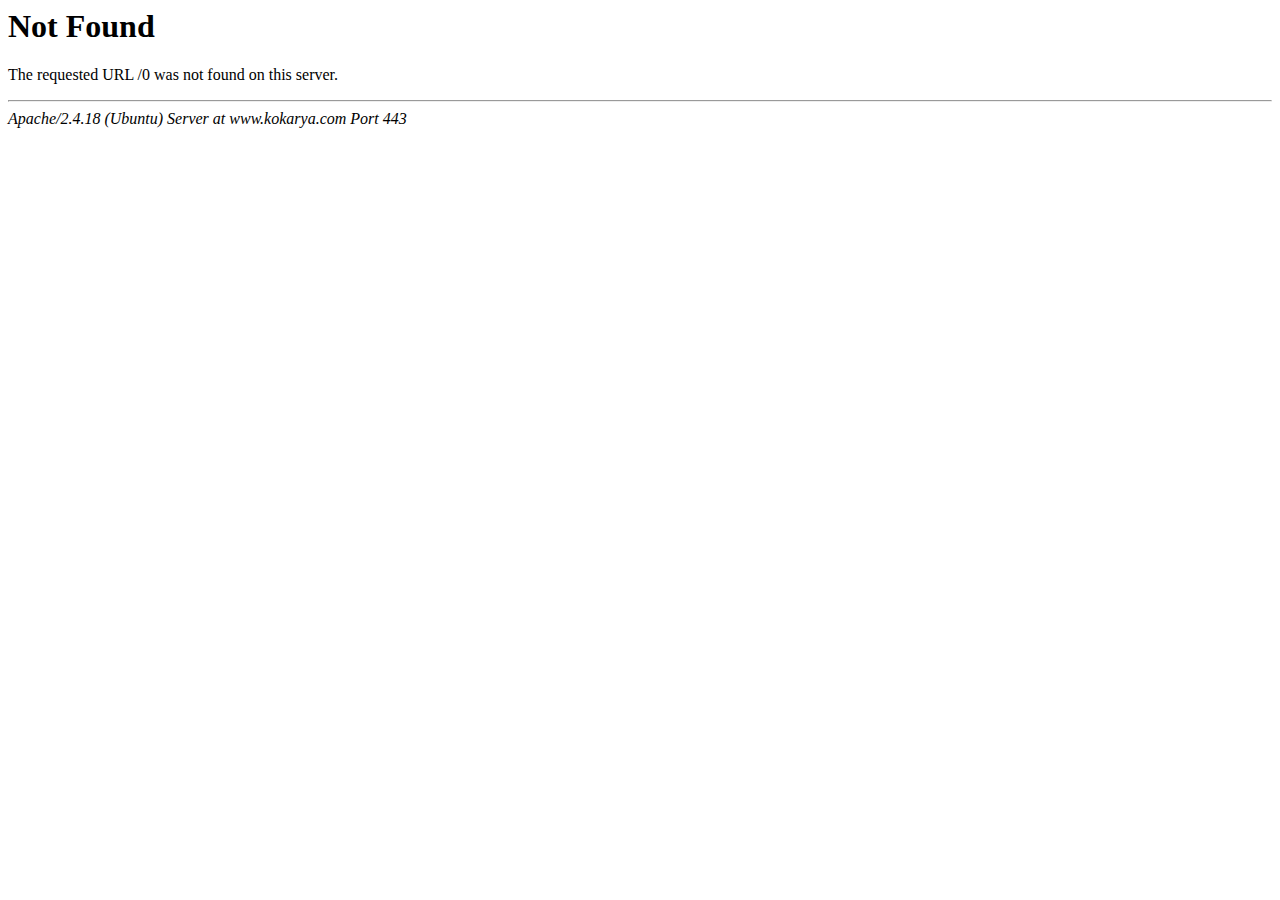
<file: 0.html>
<!DOCTYPE HTML PUBLIC "-//IETF//DTD HTML 2.0//EN">
<html><head>
<title>404 Not Found</title>
</head><body>
<h1>Not Found</h1>
<p>The requested URL /0 was not found on this server.</p>
<hr>
<address>Apache/2.4.18 (Ubuntu) Server at www.kokarya.com Port 443</address>
</body></html>
</file>
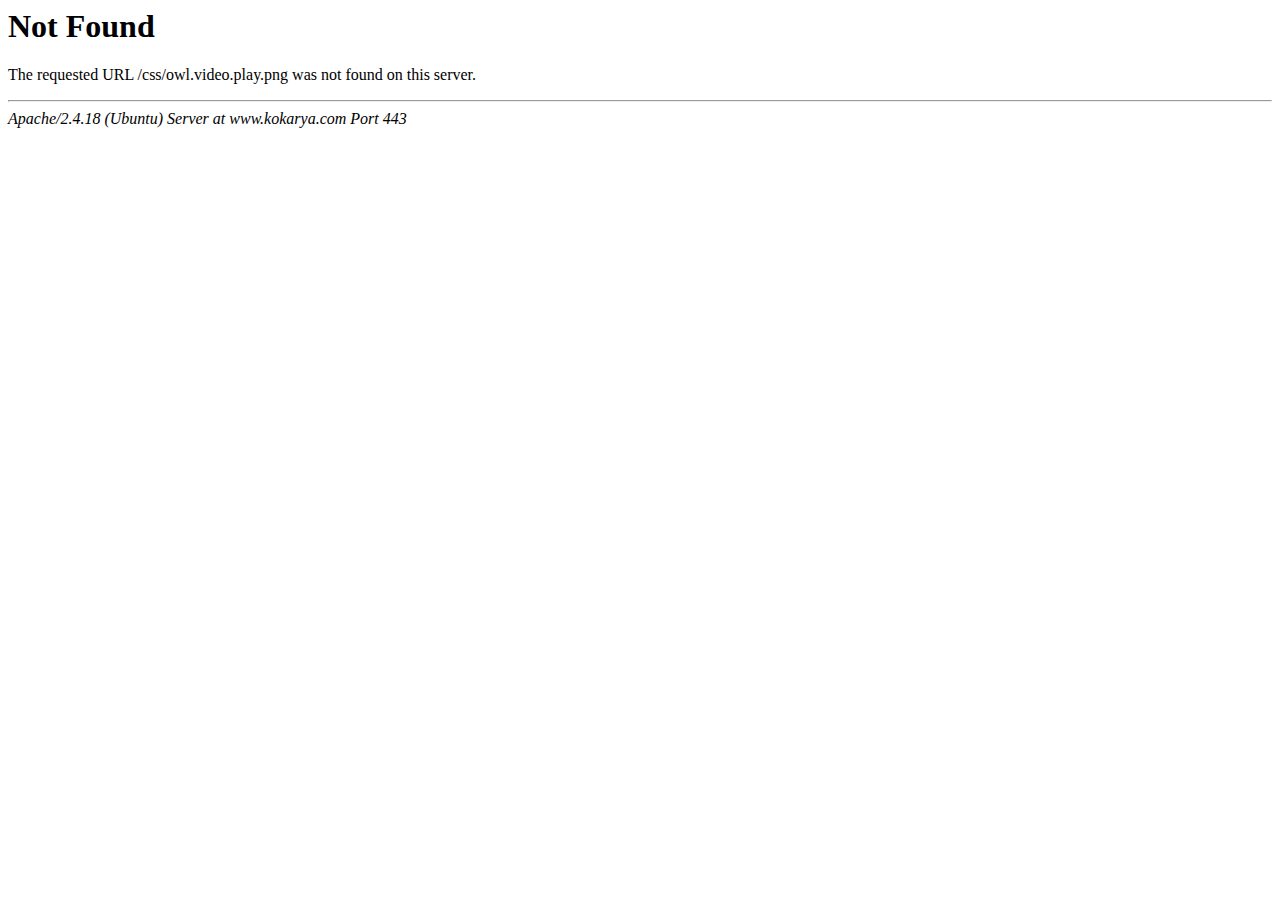
<file: css/owl.video.play.html>
<!DOCTYPE HTML PUBLIC "-//IETF//DTD HTML 2.0//EN">
<html><head>
<title>404 Not Found</title>
</head><body>
<h1>Not Found</h1>
<p>The requested URL /css/owl.video.play.png was not found on this server.</p>
<hr>
<address>Apache/2.4.18 (Ubuntu) Server at www.kokarya.com Port 443</address>
</body></html>
</file>
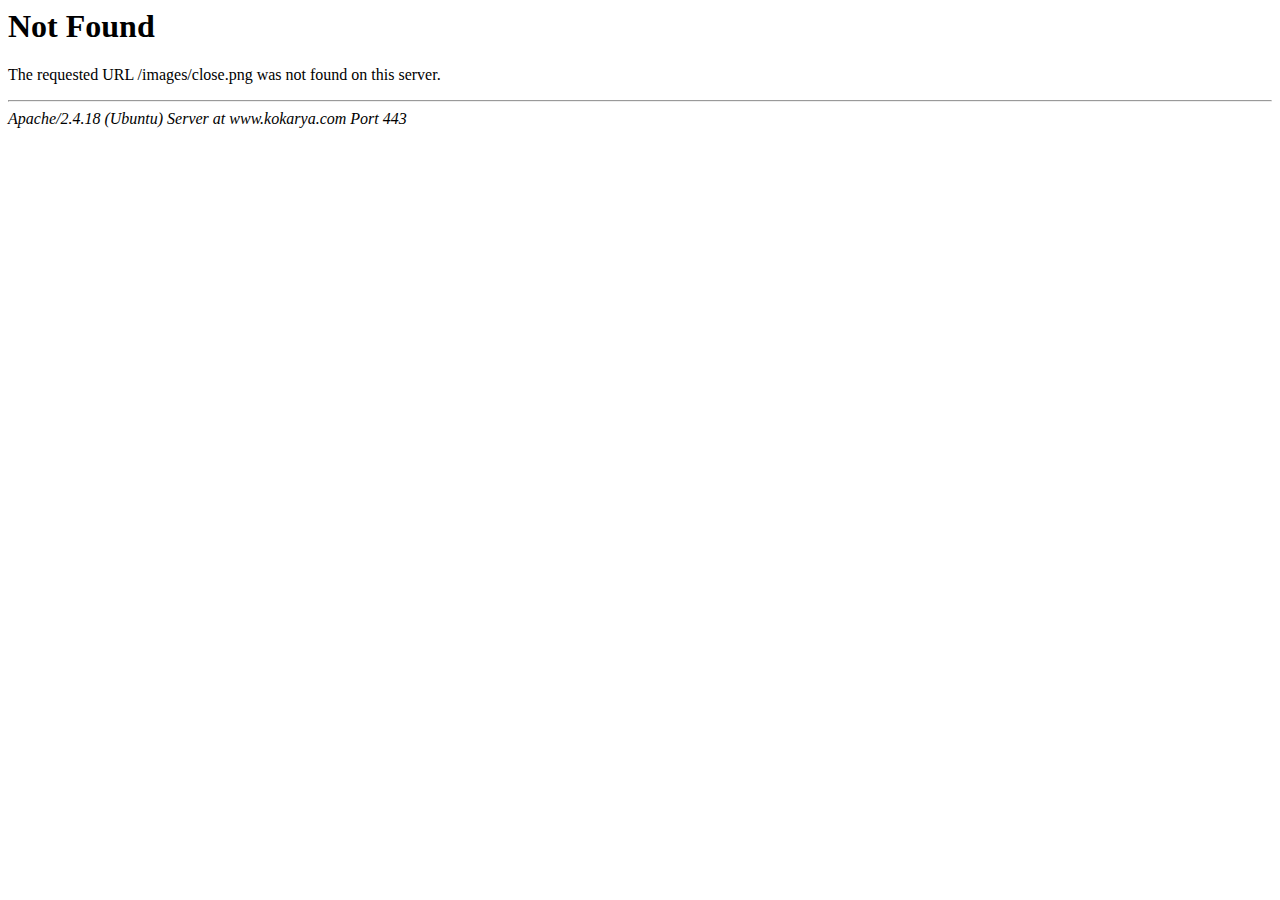
<file: images/close.html>
<!DOCTYPE HTML PUBLIC "-//IETF//DTD HTML 2.0//EN">
<html><head>
<title>404 Not Found</title>
</head><body>
<h1>Not Found</h1>
<p>The requested URL /images/close.png was not found on this server.</p>
<hr>
<address>Apache/2.4.18 (Ubuntu) Server at www.kokarya.com Port 443</address>
</body></html>
</file>
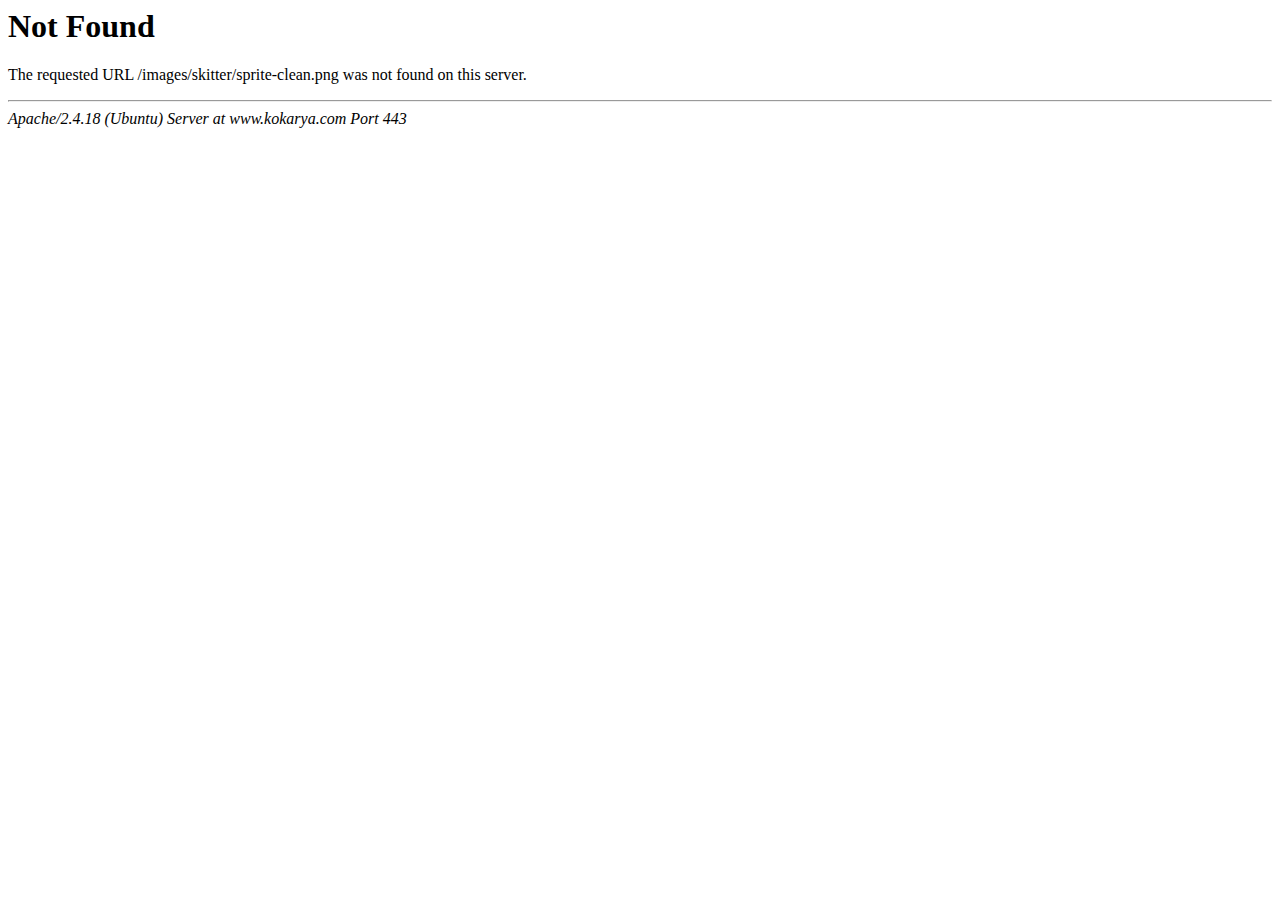
<file: images/skitter/sprite-clean.html>
<!DOCTYPE HTML PUBLIC "-//IETF//DTD HTML 2.0//EN">
<html><head>
<title>404 Not Found</title>
</head><body>
<h1>Not Found</h1>
<p>The requested URL /images/skitter/sprite-clean.png was not found on this server.</p>
<hr>
<address>Apache/2.4.18 (Ubuntu) Server at www.kokarya.com Port 443</address>
</body></html>
</file>
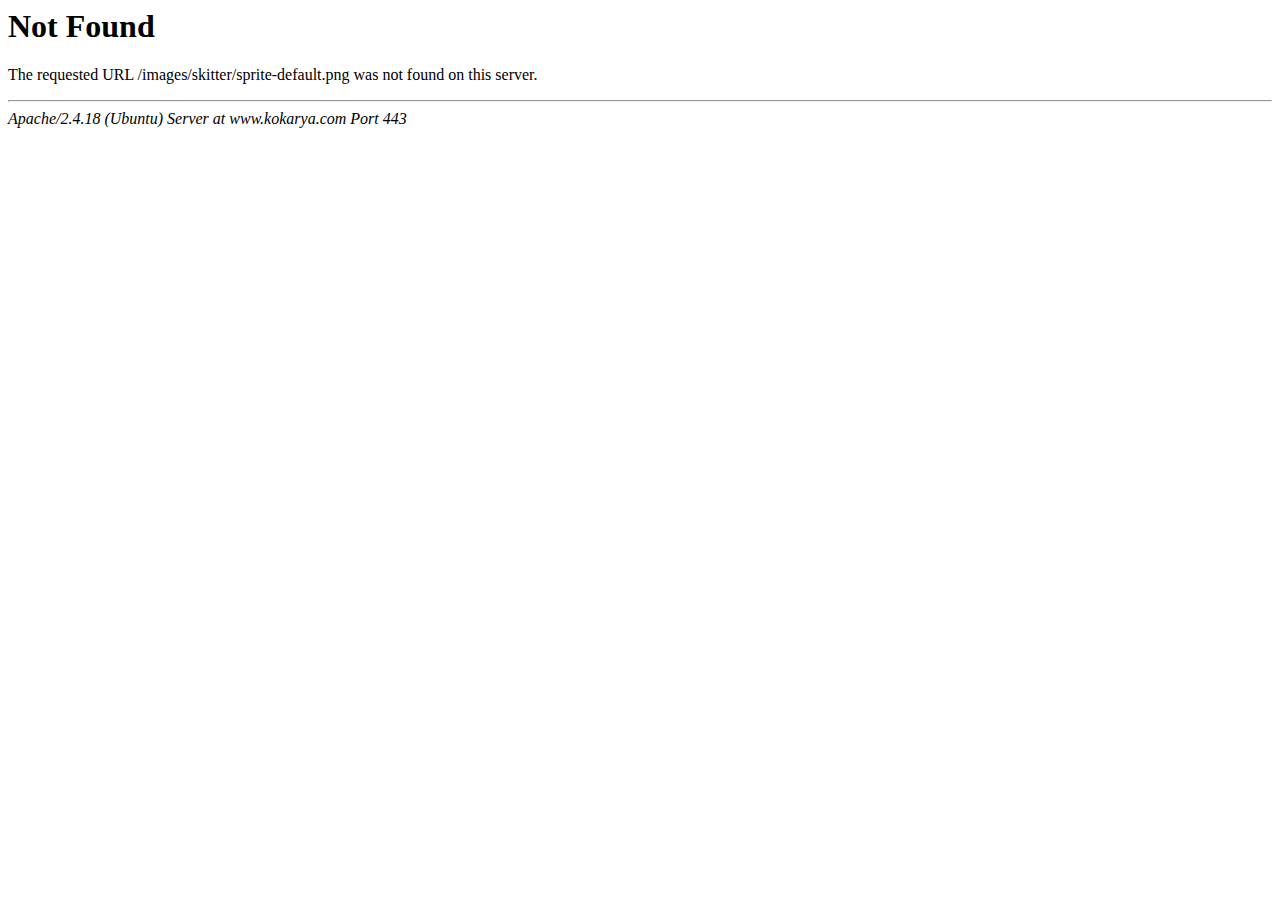
<file: images/skitter/sprite-default.html>
<!DOCTYPE HTML PUBLIC "-//IETF//DTD HTML 2.0//EN">
<html><head>
<title>404 Not Found</title>
</head><body>
<h1>Not Found</h1>
<p>The requested URL /images/skitter/sprite-default.png was not found on this server.</p>
<hr>
<address>Apache/2.4.18 (Ubuntu) Server at www.kokarya.com Port 443</address>
</body></html>
</file>
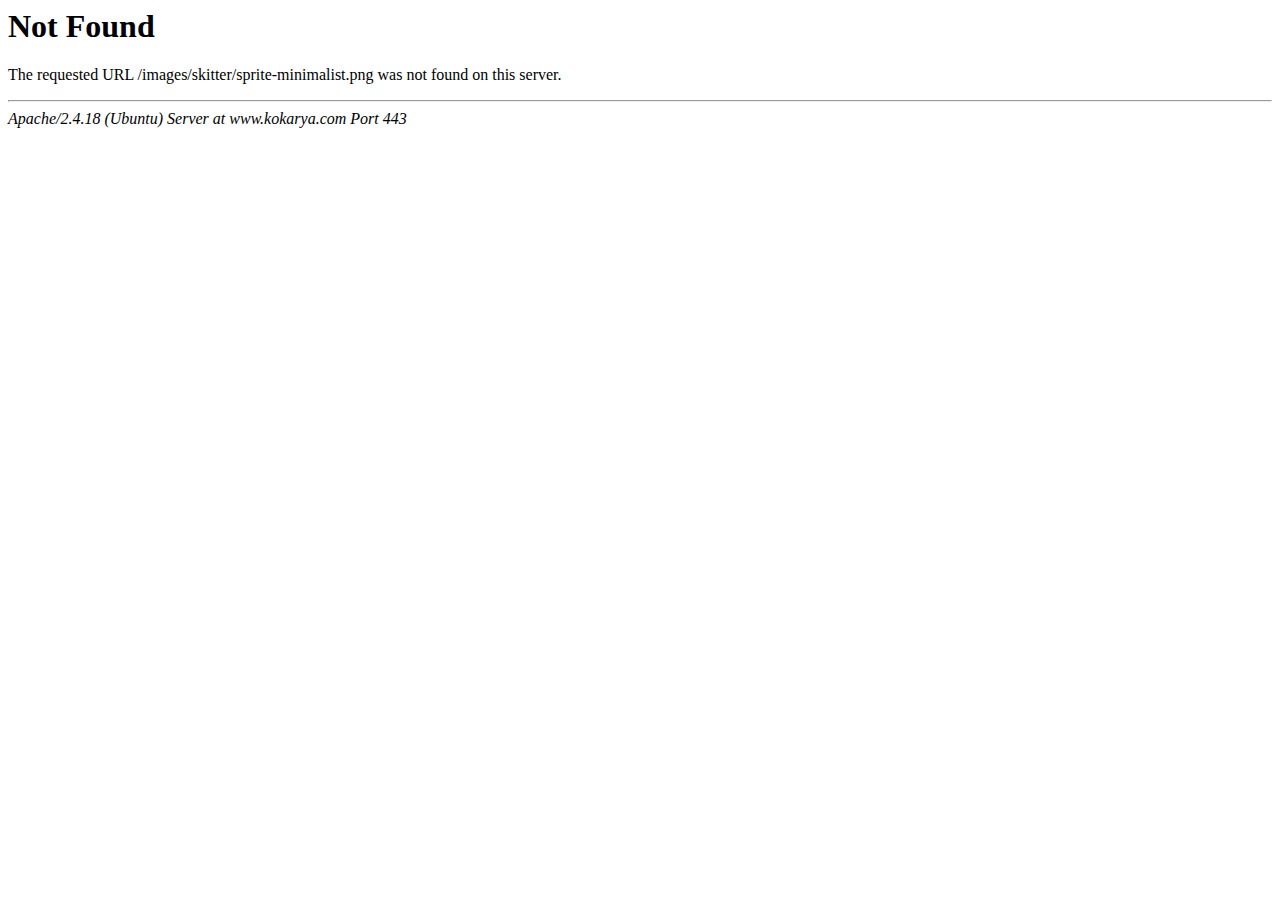
<file: images/skitter/sprite-minimalist.html>
<!DOCTYPE HTML PUBLIC "-//IETF//DTD HTML 2.0//EN">
<html><head>
<title>404 Not Found</title>
</head><body>
<h1>Not Found</h1>
<p>The requested URL /images/skitter/sprite-minimalist.png was not found on this server.</p>
<hr>
<address>Apache/2.4.18 (Ubuntu) Server at www.kokarya.com Port 443</address>
</body></html>
</file>
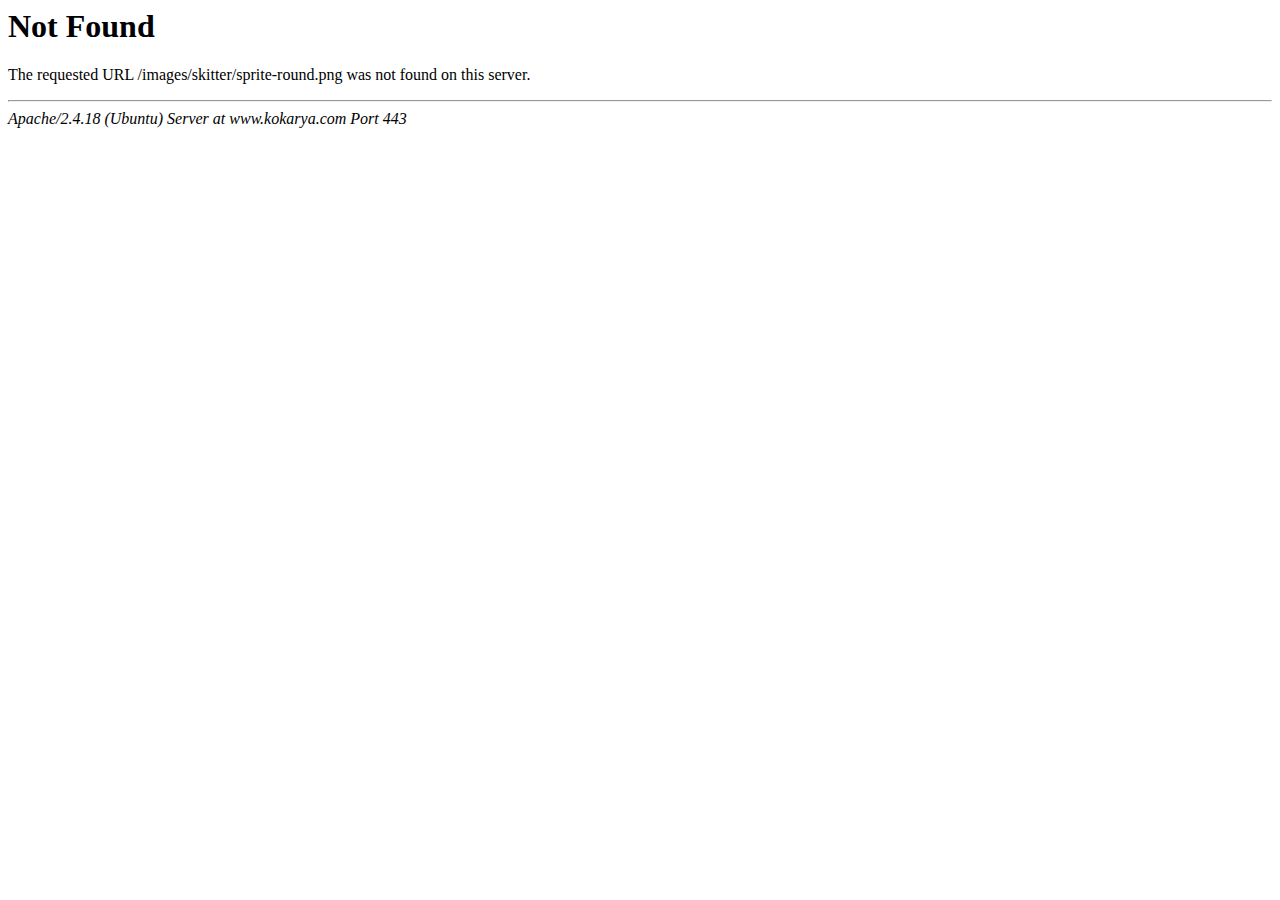
<file: images/skitter/sprite-round.html>
<!DOCTYPE HTML PUBLIC "-//IETF//DTD HTML 2.0//EN">
<html><head>
<title>404 Not Found</title>
</head><body>
<h1>Not Found</h1>
<p>The requested URL /images/skitter/sprite-round.png was not found on this server.</p>
<hr>
<address>Apache/2.4.18 (Ubuntu) Server at www.kokarya.com Port 443</address>
</body></html>
</file>
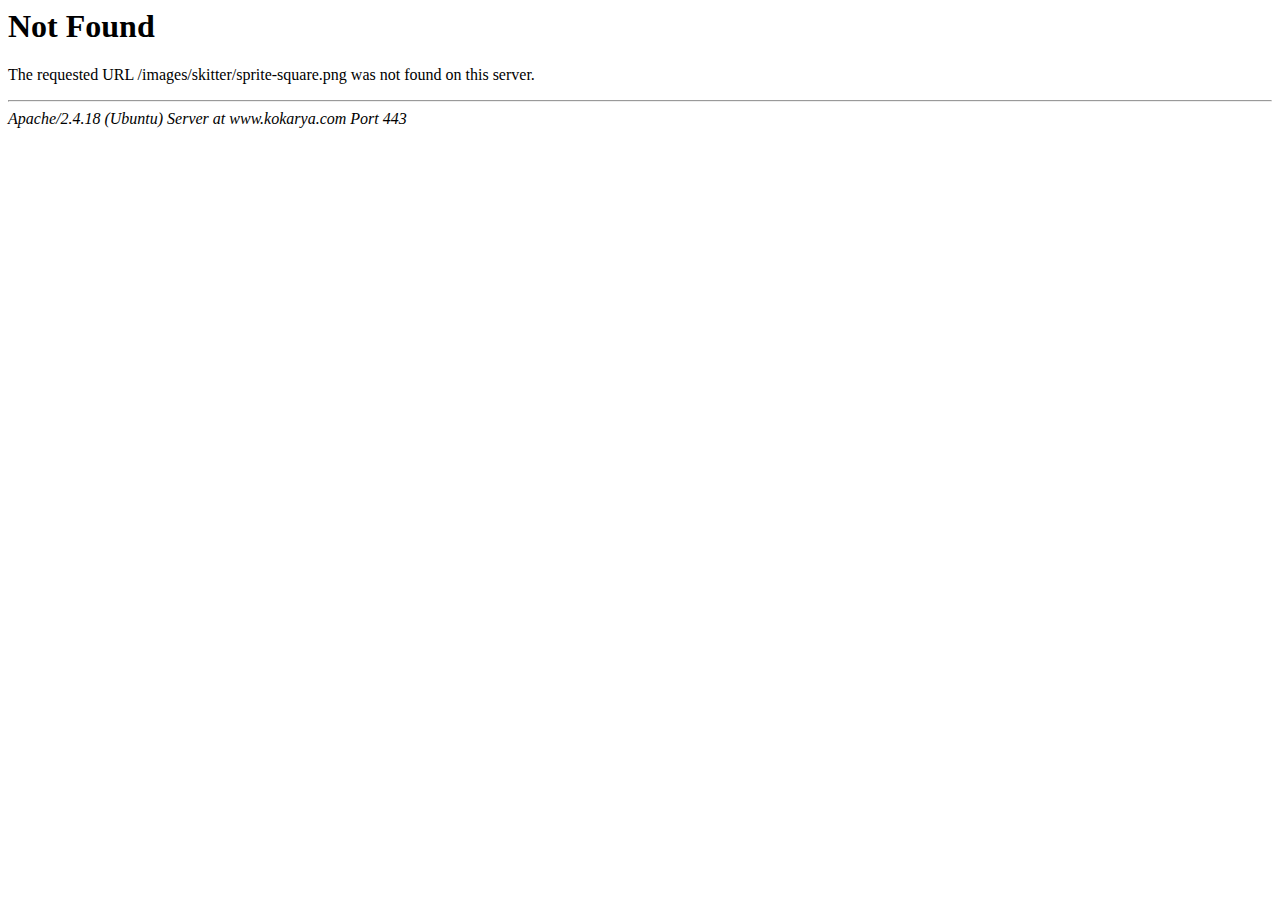
<file: images/skitter/sprite-square.html>
<!DOCTYPE HTML PUBLIC "-//IETF//DTD HTML 2.0//EN">
<html><head>
<title>404 Not Found</title>
</head><body>
<h1>Not Found</h1>
<p>The requested URL /images/skitter/sprite-square.png was not found on this server.</p>
<hr>
<address>Apache/2.4.18 (Ubuntu) Server at www.kokarya.com Port 443</address>
</body></html>
</file>
